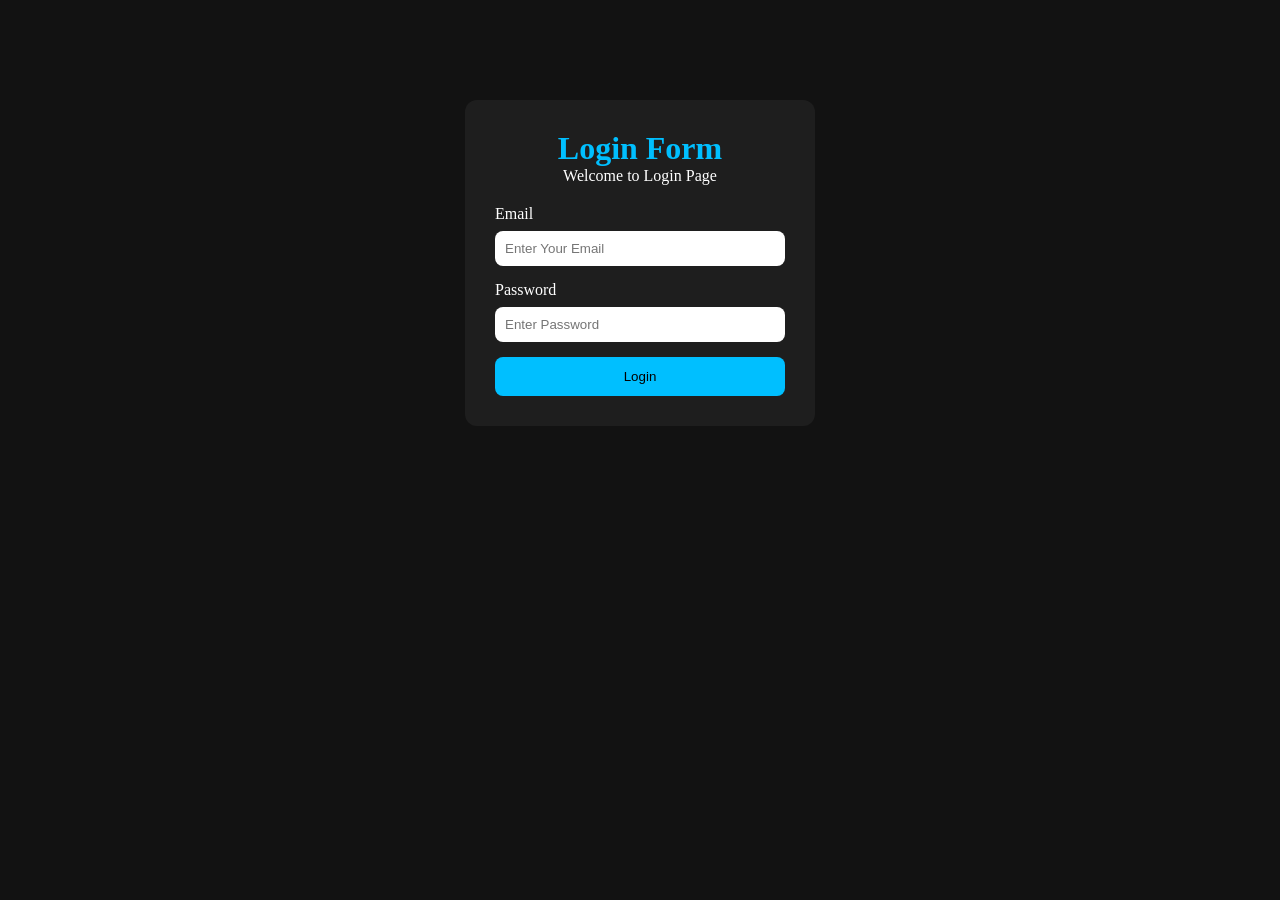
<file: index.html>
<!DOCTYPE html>
<html>
    <head>
        <meta charset="UTF-8">
        <meta name="viewport" content="width=device-width, initial-scale=1.0">
        <title>Login Form</title>
        <link rel="stylesheet" href="style.css">
    </head>
    <body>
        <main class="container">
            <form class="login-form">
                <header>
                    <h1>Login Form</h1>
                    <p>Welcome to Login Page</p>
                </header>
                <section>
                    <label for="email">Email</label>
                    <input type="email" id="email" placeholder="Enter Your Email">
                </section>
                <section>
                    <label>Password</label>
                    <input type="password" placeholder="Enter Password">
                </section>
                <footer>
                    <button type="submit">Login</button>
                </footer>
            </form>
        </main>
    </body>
</html>
</file>
<file: style.css>
* {
  margin: 0;
  padding: 0;
  box-sizing: border-box;
}

body {
  background-color: #121212;
  font-family: Times New Roman, Times, serif;
}

.container {
  display:flex;
  justify-content: center;
  margin-top: 100px;
  margin-bottom: 100px;
}

.login-form {
  background-color: #1e1e1e;
  color: white;
  width: 350px;
  padding: 30px;
  border-radius: 12px;
}

header {
  text-align: center;
  margin-bottom: 20px;
}

header h1 {
  color: #00bfff;
}

section {
  margin: 15px 0;
}

input {
  width: 100%;
  padding: 10px;
  margin-top: 8px;
  border: none;
  border-radius: 8px;
}

button {
  width: 100%;
  padding: 12px;
  background-color: #00bfff;
  border: none;
  border-radius: 8px;
  cursor: pointer;
}
</file>
